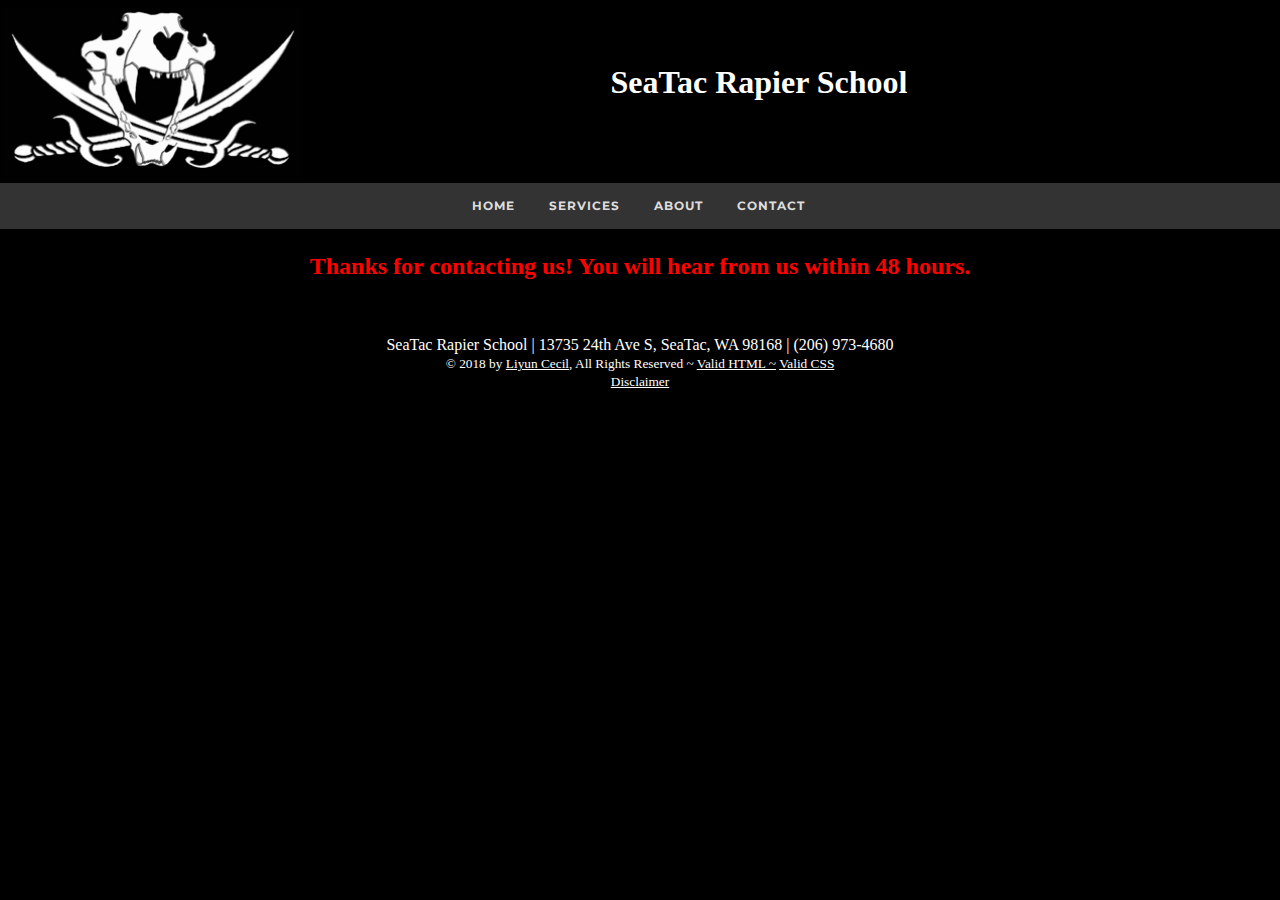
<file: success.html>
<!DOCTYPE html>
<html lang="en">
 <head>
     
  <title>SeaTac Rapier School</title>
  <meta name="robots" content="noindex,nofollow" />
  <meta name="viewport" content="width=device-width" />
  <meta charset="utf-8" />
  <link rel="stylesheet" href="css/fp.css" />
  <link rel="stylesheet" href="css/nav.css" />
  <link rel="stylesheet" href="css/lightbox.css" />
  <link href="https://fonts.googleapis.com/css?family=Vollkorn" rel="stylesheet">
 
  
 </head>
 <body>
  
 <header>
       <div class="logo">
       <a href="index.html"><img src="images/logo.png" alt="Home" /></a>
       </div>
       <h1>SeaTac Rapier School</h1>

        <nav id="cssmenu">
          <ul>
             <li><a href="index.html">Home</a></li>
             <li><a href="services.html">Services</a></li>
             <li><a href="about.html">About</a></li>
             <li><a href="contact.html">Contact</a></li> 
          </ul>
        </nav>

</header> 
     <!-- A wrapper can be used to contain the web page -->
  <div class="wrapper">
     <!-- Start left column -->
       <article>
         <h2 class="page-id">Thanks for contacting us! You will hear from us within 48 hours.</h2>
           
        
        </article>
      
        
         
       
                 
     <footer>
          SeaTac Rapier School | 13735 24th Ave S, SeaTac, WA 98168 | (206) 973-4680 <br />
      <small>
          &copy; 2018 by <a href="contact.php">Liyun Cecil</a>, All Rights Reserved ~ 
          <a href="http://validator.w3.org/check/referer" target="_blank">Valid HTML ~</a> 
          <a href="http://jigsaw.w3.org/css-validator/check?uri=referer" target="_blank">Valid CSS</a><br />
          <a href="disclaimer.html">Disclaimer</a>
      </small>
    </footer> 
  </div>
     
 
 </body>
</html>
</file>
<file: css/fp.css>
/* My FP Website's Layout Styles */

/* START GLOBAL RULES */

/*@import url('https://fonts.googleapis.com/css?family=Vollkorn');
font-family: 'Vollkorn', serif;*/

html, body {
    background-color: #000;
    padding: 0;
    margin: 0;  
} 

header{
    background-color: #000;
}
    
div.logo {
    max-width: 100%;
    float: left;
}

#cssmenu {
    width: 100%;
    margin: 0;
}


header h1 {
    text-align:center;
    margin: 0;
    padding: 2em;
    font-family: cursive, serif;
    background-color: #000;
    color: #fff;
}


div.wrapper {
    max-width: 1280px;
    background-color: #000;
    margin: 0 auto;
    overflow: auto;  /* Delete this to see the effect. To remind the parent element, the div.wrapper, to see any                    floated child elements. */
    width: 80%;
}

h2, h3, p {
    margin: 1em;
}

p {
    font-size: 1.25em;
    color: #fff;
    font-family: serif;
}

h2, h3 {
    font-family: cursive, serif;
    color: red;
    text-align: center;
}

a#ui-id {
     font-family: cursive, serif;
}

section {
    float: left;
    width: 70%;
    
}

aside {
    float: right;
    width: 28%;
    
}

aside.event {
    margin-left: auto;
    margin-right: auto;
    margin-top: 40px;
    padding-top: 1.5em;
}

.home-image {
    margin-left: auto;
    margin-right: auto;
}

a {
    color: #fff;
} 

.fullwidth {
    width: 100%;
    background-color: lightgrey;
    padding-left: 2em;
    padding-bottom: 1em;
}

div.contact-feedback p {
    color: #000;
}


div.gallery {
    text-align: center;
    color: #fff;
}

img {
    width: 100%;
    border: 1px solid #000;
}

#instructor figure, #gallery figure {
    width: 25%;
    display: inline-block;
    margin: 1em;
}

div#tabs {
    background: black;
    margin-top: 10px;
    border: 2px solid;
    font-family: cursive, serif;
}

li.class {
    font-family: serif;
}
ul#services {
    margin: 10px;    
}

button#hide, button#show {
    font-family: cursive, serif;
}

figcaption {
    color: white;
}

a#equip {
    color: white;
}

footer {
    clear: both;
    text-align: center;
    padding: 2em;
    color: #fff;
}

form{
    margin-right: 50px;
}

section#contact {
    float: left;
    width: 50%;
}
aside#map {
    float: right;
    width: 45%;
}

input[type=text], select {
  font-size: large;
  font-family: serif;
  width: 100%;
  padding: 12px 20px;
  margin: 8px 0;
  display: inline-block;
  border: 1px solid #ccc;
  border-radius: 4px;
  box-sizing: border-box;
}

input[type=email], select {
  font-family: serif;
  font-size: large;
  width: 100%;
  padding: 12px 20px;
  margin: 8px 0;
  display: inline-block;
  border: 1px solid #ccc;
  border-radius: 4px;
  box-sizing: border-box;
}

input[type=submit] {
   font-size: medium;
  font-family: serif;
  width: 100%;
  background-color: red;
  color: white;
  padding: 14px 20px;
  margin: 30px 0;
  border: none;
  border-radius: 4px;
  cursor: pointer;
}

input[type=submit]:hover {
  
  background-color: olivedrab;
}

div {
  border-radius: 5px;
/*  background-color: #f2f2f2;*/
/*  padding: 20px;*/
}

textarea {
  font-size: large;
  font-family: serif;
  width: 99.5%;
  margin-top: 10px;
  height: 102px;  
  border-radius: 4px;

} 

input#datepicker {
  font-size: large;
  font-family: serif;
  padding: 12px 20px;
  margin: 10px;
  display: inline-block;
  border: 1px solid #ccc;
  border-radius: 4px;
  box-sizing: border-box;
}


/* EMBED Responsively styles */
.embed-container { 
margin-top: 50px;
position: relative; 
padding-bottom: 56.25%; 
height: 0; 
overflow: hidden; 
max-width: 100%; 
} 

.embed-container iframe { 
position: absolute; 
top: 0; 
left: 0; 
width: 100%; 
height: 100%; 
}

/* END GLOBAL RULES */



/* START- PHONE RESPONSIVE RULES */

@media all and (max-width: 600px) {
    
    div.logo {
    width: 100%; 
    margin-left: auto;
    margin-right: auto;
    }

    header h1 {
    margin-left: auto;
    margin-right: auto;
    font-family: cursive;
    background-color: #000;
    color: #fff;
    padding: 0;
    }
    
    section {
    float: none;
    width: 100%;
   
    }   

    aside {
    float: none;
    width: 100%;
    
    }
}



/* END- PHONE RESPONSIVE RULES */
</file>
<file: css/nav.css>
/* This list of CSS rules comes from the CSSMenuMaker website */
@import url(https://fonts.googleapis.com/css?family=Montserrat:400,700);
#cssmenu,
#cssmenu ul,
#cssmenu ul li,
#cssmenu ul li a,
#cssmenu #menu-button {
  margin: 0 auto;
  padding: 0;
  border: 0;
  list-style: none;
  line-height: 1;
  display: block;
  position: relative;
  -webkit-box-sizing: border-box;
  -moz-box-sizing: border-box;
  box-sizing: border-box;
    z-index: 100;
}
#cssmenu:after,
#cssmenu > ul:after {
  content: ".";
  display: block;
  clear: both;
  visibility: hidden;
  line-height: 0;
  height: 0;
}
#cssmenu #menu-button {
  display: none;
}
#cssmenu {
  display: flex;
  font-family: Montserrat, sans-serif;
  background: #333333;
}
#cssmenu > ul > li {
  float: left;
}
#cssmenu.align-center > ul {
  font-size: 0;
  text-align: center;
}
#cssmenu.align-center > ul > li {
  display: inline-block;
  float: none;
}
#cssmenu.align-center ul ul {
  text-align: left;
}
#cssmenu.align-right > ul > li {
  float: right;
}
#cssmenu > ul > li > a {
  padding: 17px;
  font-size: 12px;
  letter-spacing: 1px;
  text-decoration: none;
  color: #dddddd;
  font-weight: 700;
  text-transform: uppercase;
}
#cssmenu > ul > li:hover > a {
  color: #ffffff;
}
#cssmenu > ul > li.has-sub > a {
  padding-right: 30px;
}
#cssmenu > ul > li.has-sub > a:after {
  position: absolute;
  top: 22px;
  right: 11px;
  width: 8px;
  height: 2px;
  display: block;
  background: #dddddd;
  content: '';
}
#cssmenu > ul > li.has-sub > a:before {
  position: absolute;
  top: 19px;
  right: 14px;
  display: block;
  width: 2px;
  height: 8px;
  background: #dddddd;
  content: '';
  -webkit-transition: all .25s ease;
  -moz-transition: all .25s ease;
  -ms-transition: all .25s ease;
  -o-transition: all .25s ease;
  transition: all .25s ease;
}
#cssmenu > ul > li.has-sub:hover > a:before {
  top: 23px;
  height: 0;
}
#cssmenu ul ul {
  position: absolute;
  left: -9999px;
}
#cssmenu.align-right ul ul {
  text-align: right;
}
#cssmenu ul ul li {
  height: 0;
  -webkit-transition: all .25s ease;
  -moz-transition: all .25s ease;
  -ms-transition: all .25s ease;
  -o-transition: all .25s ease;
  transition: all .25s ease;
}
#cssmenu li:hover > ul {
  left: auto;
}
#cssmenu.align-right li:hover > ul {
  left: auto;
  right: 0;
}
#cssmenu li:hover > ul > li {
  height: 35px;
}
#cssmenu ul ul ul {
  margin-left: 100%;
  top: 0;
}
#cssmenu.align-right ul ul ul {
  margin-left: 0;
  margin-right: 100%;
}
#cssmenu ul ul li a {
  border-bottom: 1px solid rgba(150, 150, 150, 0.15);
  padding: 11px 15px;
  width: 170px;
  font-size: 12px;
  text-decoration: none;
  color: #dddddd;
  font-weight: 400;
  background: #333333;
}
#cssmenu ul ul li:last-child > a,
#cssmenu ul ul li.last-item > a {
  border-bottom: 0;
}
#cssmenu ul ul li:hover > a,
#cssmenu ul ul li a:hover {
  color: #ffffff;
}
#cssmenu ul ul li.has-sub > a:after {
  position: absolute;
  top: 16px;
  right: 11px;
  width: 8px;
  height: 2px;
  display: block;
  background: #dddddd;
  content: '';
}
#cssmenu.align-right ul ul li.has-sub > a:after {
  right: auto;
  left: 11px;
}
#cssmenu ul ul li.has-sub > a:before {
  position: absolute;
  top: 13px;
  right: 14px;
  display: block;
  width: 2px;
  height: 8px;
  background: #dddddd;
  content: '';
  -webkit-transition: all .25s ease;
  -moz-transition: all .25s ease;
  -ms-transition: all .25s ease;
  -o-transition: all .25s ease;
  transition: all .25s ease;
}
#cssmenu.align-right ul ul li.has-sub > a:before {
  right: auto;
  left: 14px;
}
#cssmenu ul ul > li.has-sub:hover > a:before {
  top: 17px;
  height: 0;
}
#cssmenu.small-screen {
  width: 100%;
}
#cssmenu.small-screen ul {
  width: 100%;
  display: none;
}
#cssmenu.small-screen.align-center > ul {
  text-align: left;
}
#cssmenu.small-screen ul li {
  width: 100%;
  border-top: 1px solid rgba(120, 120, 120, 0.2);
}
#cssmenu.small-screen ul ul li,
#cssmenu.small-screen li:hover > ul > li {
  height: auto;
}
#cssmenu.small-screen ul li a,
#cssmenu.small-screen ul ul li a {
  width: 100%;
  border-bottom: 0;
}
#cssmenu.small-screen > ul > li {
  float: none;
}
#cssmenu.small-screen ul ul li a {
  padding-left: 25px;
}
#cssmenu.small-screen ul ul ul li a {
  padding-left: 35px;
}
#cssmenu.small-screen ul ul li a {
  color: #dddddd;
  background: none;
}
#cssmenu.small-screen ul ul li:hover > a,
#cssmenu.small-screen ul ul li.active > a {
  color: #ffffff;
}
#cssmenu.small-screen ul ul,
#cssmenu.small-screen ul ul ul,
#cssmenu.small-screen.align-right ul ul {
  position: relative;
  left: 0;
  width: 100%;
  margin: 0;
  text-align: left;
}
#cssmenu.small-screen > ul > li.has-sub > a:after,
#cssmenu.small-screen > ul > li.has-sub > a:before,
#cssmenu.small-screen ul ul > li.has-sub > a:after,
#cssmenu.small-screen ul ul > li.has-sub > a:before {
  display: none;
}
#cssmenu.small-screen #menu-button {
  display: block;
  padding: 17px;
  color: #dddddd;
  cursor: pointer;
  font-size: 12px;
  text-transform: uppercase;
  font-weight: 700;
}
#cssmenu.small-screen #menu-button:after {
  position: absolute;
  top: 22px;
  right: 17px;
  display: block;
  height: 4px;
  width: 20px;
  border-top: 2px solid #dddddd;
  border-bottom: 2px solid #dddddd;
  content: '';
  box-sizing: content-box;
}
#cssmenu.small-screen #menu-button:before {
  position: absolute;
  top: 16px;
  right: 17px;
  display: block;
  height: 2px;
  width: 20px;
  background: #dddddd;
  content: '';
  box-sizing: content-box;
}
#cssmenu.small-screen #menu-button.menu-opened:after {
  top: 23px;
  border: 0;
  height: 2px;
  width: 15px;
  background: #ffffff;
  -webkit-transform: rotate(45deg);
  -moz-transform: rotate(45deg);
  -ms-transform: rotate(45deg);
  -o-transform: rotate(45deg);
  transform: rotate(45deg);
}
#cssmenu.small-screen #menu-button.menu-opened:before {
  top: 23px;
  background: #ffffff;
  width: 15px;
  -webkit-transform: rotate(-45deg);
  -moz-transform: rotate(-45deg);
  -ms-transform: rotate(-45deg);
  -o-transform: rotate(-45deg);
  transform: rotate(-45deg);
}
#cssmenu.small-screen .submenu-button {
  position: absolute;
  z-index: 99;
  right: 0;
  top: 0;
  display: block;
  border-left: 1px solid rgba(120, 120, 120, 0.2);
  height: 46px;
  width: 46px;
  cursor: pointer;
}
#cssmenu.small-screen .submenu-button.submenu-opened {
  background: #262626;
}
#cssmenu.small-screen ul ul .submenu-button {
  height: 34px;
  width: 34px;
}
#cssmenu.small-screen .submenu-button:after {
  position: absolute;
  top: 22px;
  right: 19px;
  width: 8px;
  height: 2px;
  display: block;
  background: #dddddd;
  content: '';
}
#cssmenu.small-screen ul ul .submenu-button:after {
  top: 15px;
  right: 13px;
}
#cssmenu.small-screen .submenu-button.submenu-opened:after {
  background: #ffffff;
}
#cssmenu.small-screen .submenu-button:before {
  position: absolute;
  top: 19px;
  right: 22px;
  display: block;
  width: 2px;
  height: 8px;
  background: #dddddd;
  content: '';
}
#cssmenu.small-screen ul ul .submenu-button:before {
  top: 12px;
  right: 16px;
}
#cssmenu.small-screen .submenu-button.submenu-opened:before {
  display: none;
}
#cssmenu.small-screen.select-list {
  padding: 5px;
}
</file>
